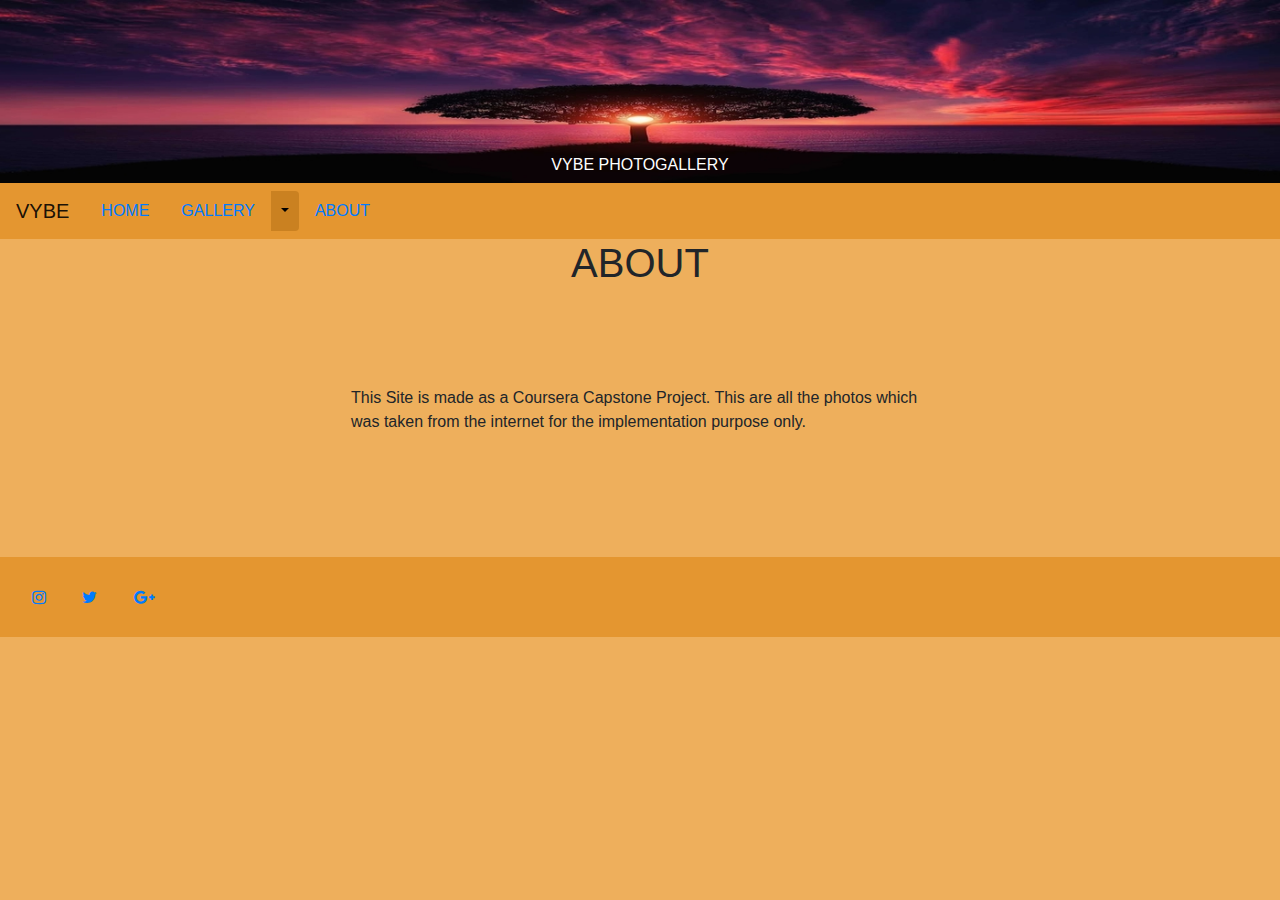
<file: HTML/about.html>
<!doctype html>
<html lang="en">

<head>
  <!-- Required meta tags -->
  <meta charset="utf-8">
  <meta name="viewport" content="width=device-width, initial-scale=1, shrink-to-fit=no">

  <link rel="stylesheet" href="../CSS/header.css">
  <link rel="stylesheet" href="https://cdnjs.cloudflare.com/ajax/libs/font-awesome/4.7.0/css/font-awesome.min.css">

  <!-- Bootstrap CSS -->
  <link rel="stylesheet" href="https://maxcdn.bootstrapcdn.com/bootstrap/4.0.0/css/bootstrap.min.css"
    integrity="sha384-Gn5384xqQ1aoWXA+058RXPxPg6fy4IWvTNh0E263XmFcJlSAwiGgFAW/dAiS6JXm" crossorigin="anonymous">

  <title>VYBE - ABOUT</title>
</head>

<body>
  <header>
    <img src="../ASSETS/nature.jpg" class="img-fluid" alt="Responsive image" style="width: 100%;">
    <div class="centered"  style="color: white">VYBE PHOTOGALLERY</div>
  </header>

  <nav class="navbar navbar-expand-lg navbar-light">
    <a class="navbar-brand" href="#">VYBE</a>
    <button class="navbar-toggler" type="button" data-toggle="collapse" data-target="#navbarSupportedContent"
      aria-controls="navbarSupportedContent" aria-expanded="false" aria-label="Toggle navigation">
      <span class="navbar-toggler-icon"></span>
    </button>

    <div class="collapse navbar-collapse" id="navbarSupportedContent">
      <a class="nav-link" href="index.html">HOME <span class="sr-only">(current)</span></a>

      <div class="btn-group">
        <a class="nav-link" href="gallery.html" role="button">GALLERY</a>


        <button type="button" class="btn dropdown-toggle dropdown-toggle-split" data-toggle="dropdown"
          aria-haspopup="true" aria-expanded="false">
          <span class="sr-only">Toggle Dropdown</span>
        </button>
        <div class="dropdown-menu" id="d-menu">
          <a class="dropdown-item" href="landscape.html">LANDSCAPE</a>
          <a class="dropdown-item" href="wildlife.html">WILDLIFE</a>
          <a class="dropdown-item" href="aerial.html">AERIAL</a>
          <a class="dropdown-item" href="bird.html">BIRD</a>
        </div>
      </div>
      <a class="nav-link" href="#">ABOUT</a>
    </div>
  </nav>
  <div class="container">

    <div class="page-header">
      <div class="row">
        <div class="col">
          <h1 class="text-center">ABOUT</h1>
        </div>
      </div>
    </div>
  </div>

  <div class="d-flex justify-content-center">
    <div class="w-50 p-3">
      <div class="container">

        <p> This Site is made as a Coursera Capstone Project. This are all the photos which was taken from the internet for the implementation purpose only.
		</p>
      </div>
    </div>
  </div>
  <footer>
    <a href="https://www.instagram.com/vybe_god777/"><i class="fa fa-instagram"></i></a>
    <a href="#"><i class="fa fa-twitter"></i></a>
    <a href="#"><i class="fa fa-google-plus"></i></a>
  </footer>

  <!-- Optional JavaScript -->
  <!-- jQuery first, then Popper.js, then Bootstrap JS -->
  <script src="https://code.jquery.com/jquery-3.2.1.slim.min.js"
    integrity="sha384-KJ3o2DKtIkvYIK3UENzmM7KCkRr/rE9/Qpg6aAZGJwFDMVNA/GpGFF93hXpG5KkN"
    crossorigin="anonymous"></script>
  <script src="https://cdnjs.cloudflare.com/ajax/libs/popper.js/1.12.9/umd/popper.min.js"
    integrity="sha384-ApNbgh9B+Y1QKtv3Rn7W3mgPxhU9K/ScQsAP7hUibX39j7fakFPskvXusvfa0b4Q"
    crossorigin="anonymous"></script>
  <script src="https://maxcdn.bootstrapcdn.com/bootstrap/4.0.0/js/bootstrap.min.js"
    integrity="sha384-JZR6Spejh4U02d8jOt6vLEHfe/JQGiRRSQQxSfFWpi1MquVdAyjUar5+76PVCmYl"
    crossorigin="anonymous"></script>
</body>

</html>
</file>
<file: CSS/header.css>
header{
  position: relative;
  text-align: center;
}

#home.container{
  min-height: 100vh;
  margin-top: 60px;
  
}

#d-menu.dropdown-menu{
  background-color: rgb(228, 150, 48);

  
}
.dropdown-menu >  a:hover {
  background-color: rgb(185, 111, 14);
}
.bottom-left {
  position: absolute;
  bottom: 8px;
  left: 16px;
}

.top-left {
  position: absolute;
  top: 8px;
  left: 16px;
}

.top-right {
  position: absolute;
  top: 8px;
  right: 16px;
}

.bottom-right {
  position: absolute;
  bottom: 8px;
  right: 16px;
}

.centered {
  position: absolute;
  top: 90%;
  left: 50%;
  transform: translate(-50%, -50%);
  
}

.h1{
  color: black;
}

img {
  width: 100%; /* You can set the dimensions to whatever you want */
  height: 40%;
  object-fit: scale-down;
}

body { 
  background: rgb(238, 175, 92) !important; 
}

.container:after{
content: "";
display: block;
height: 75px;

}
nav{
 background-color: rgb(228, 150, 48) ;

}
.btn{
  background-color: rgb(202, 129, 33);
}


footer { 
  background-color: rgb(228, 150, 48) ;
  flex: 0 0 auto;
  display: flex;
  color: #ccc;
  margin-top: 1em;
  padding: 1em;
  width: 100%;
  justify-content: center;
}

footer i {
  padding: 1em;
}
</file>
